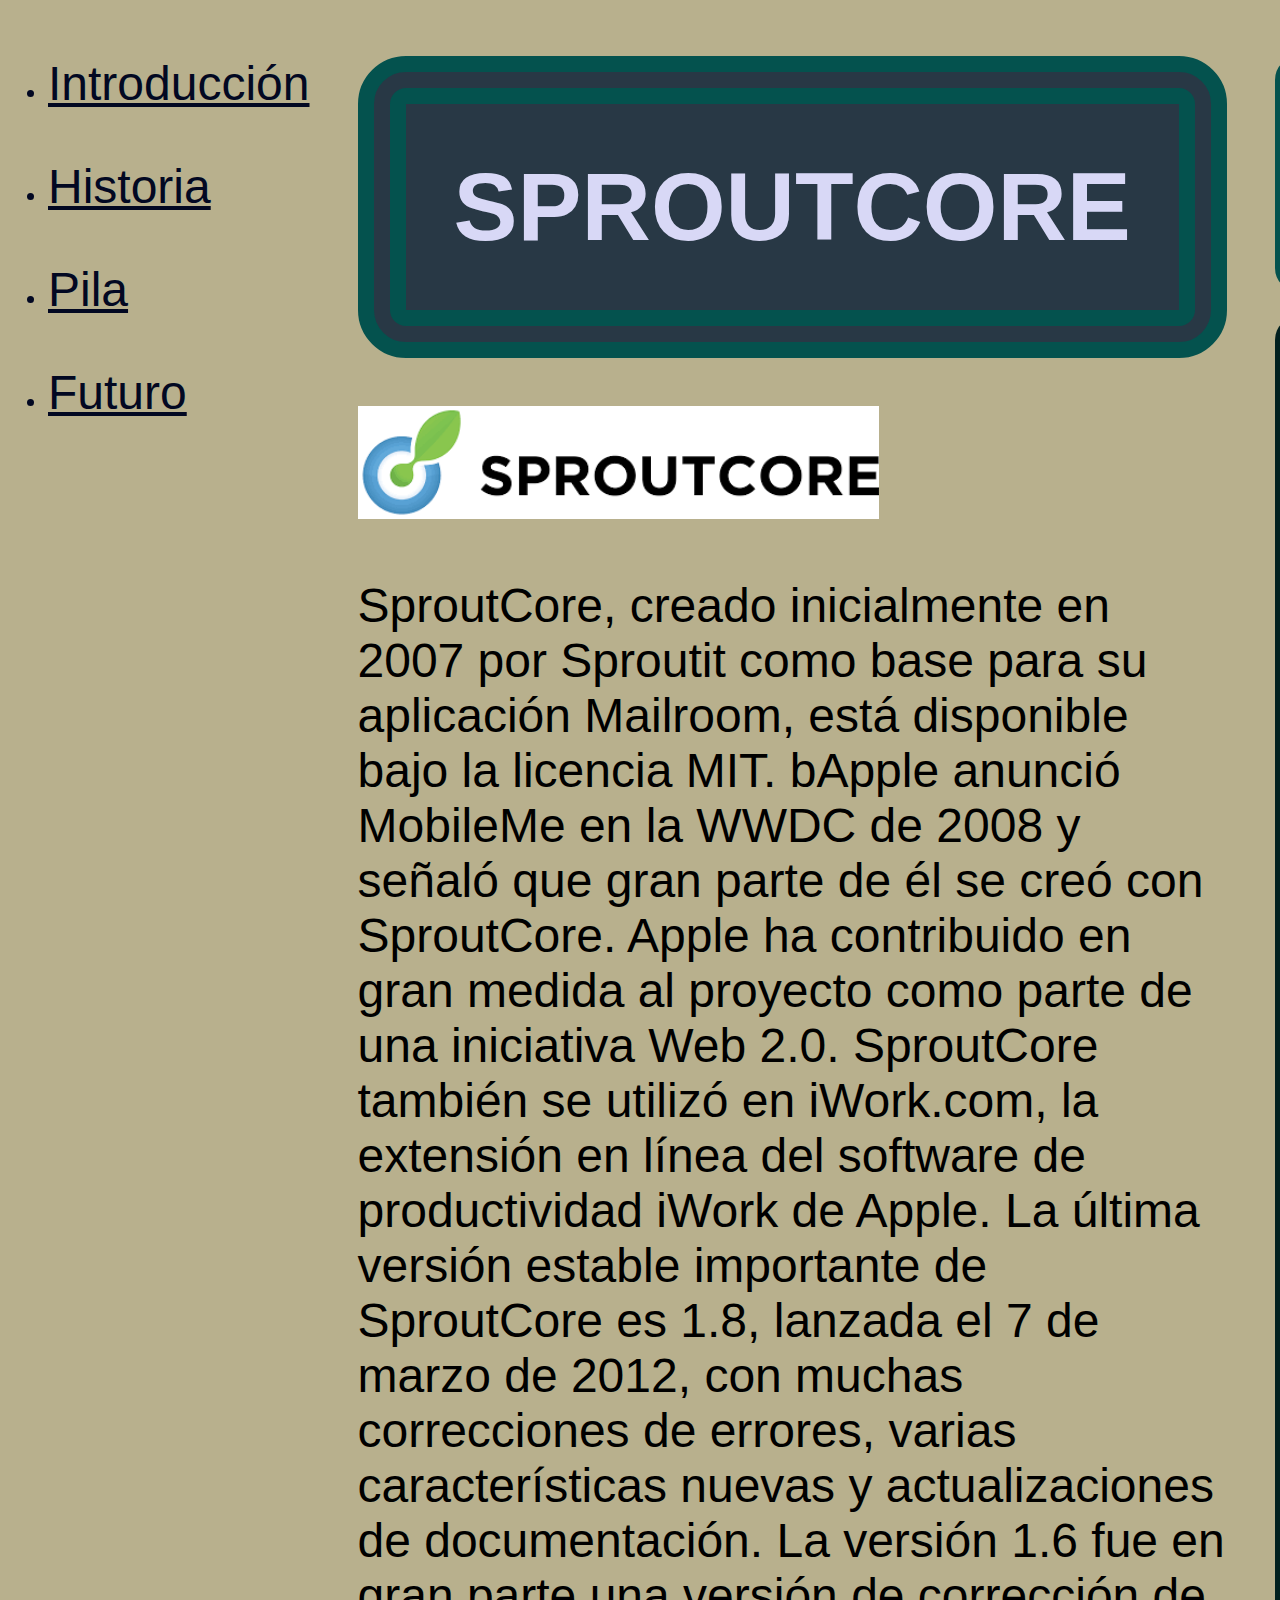
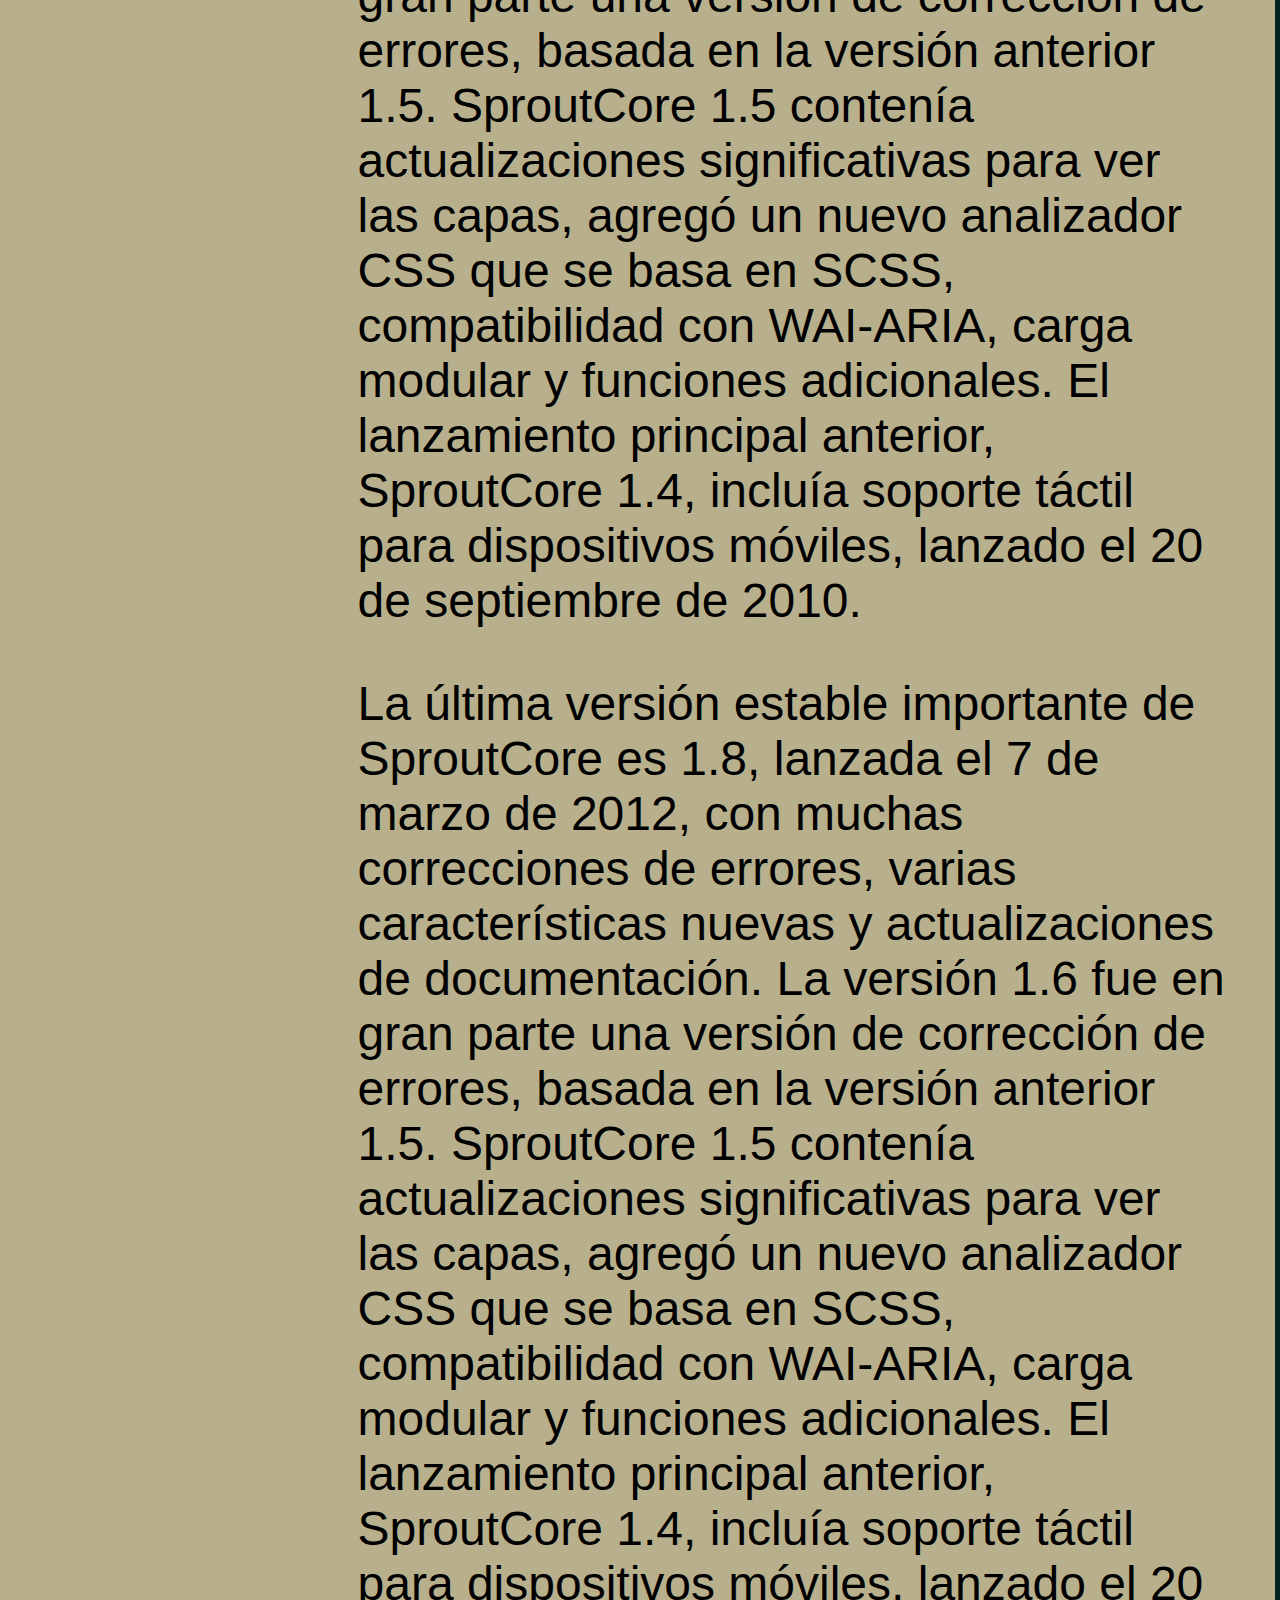
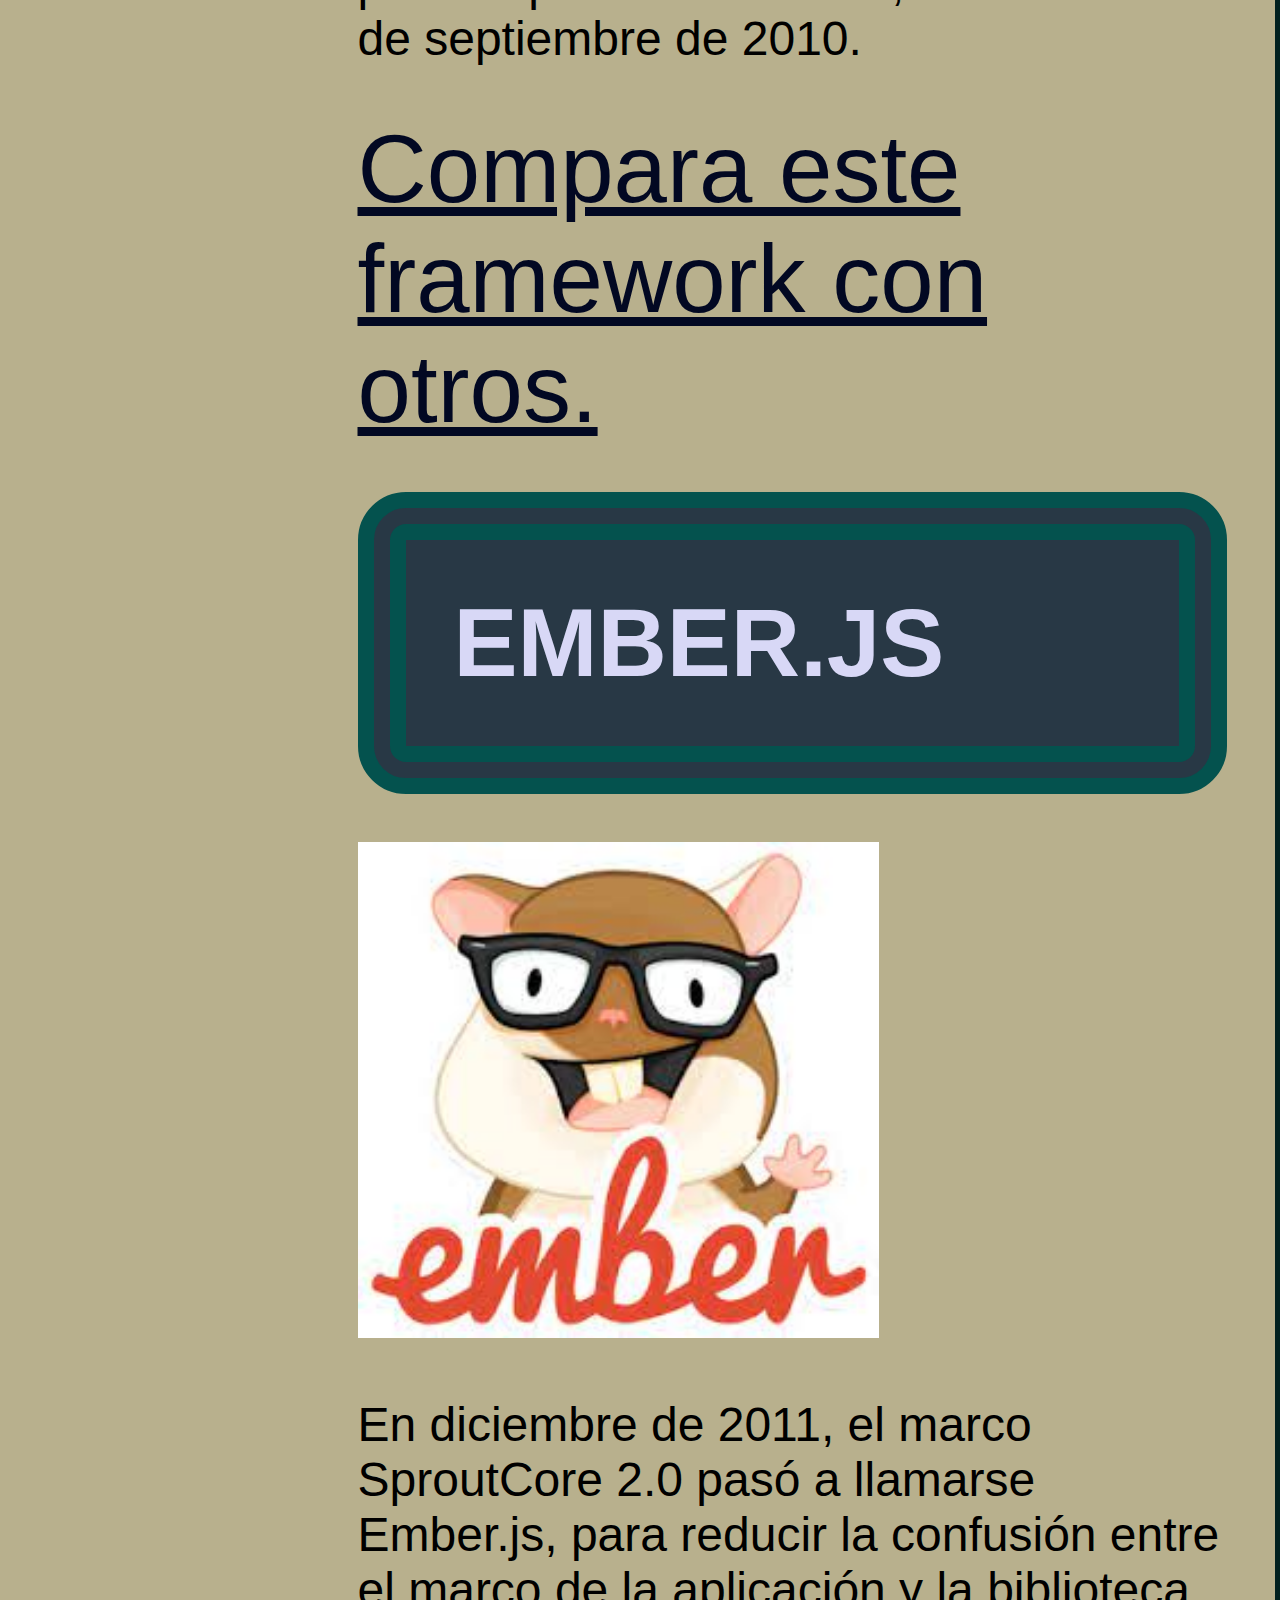
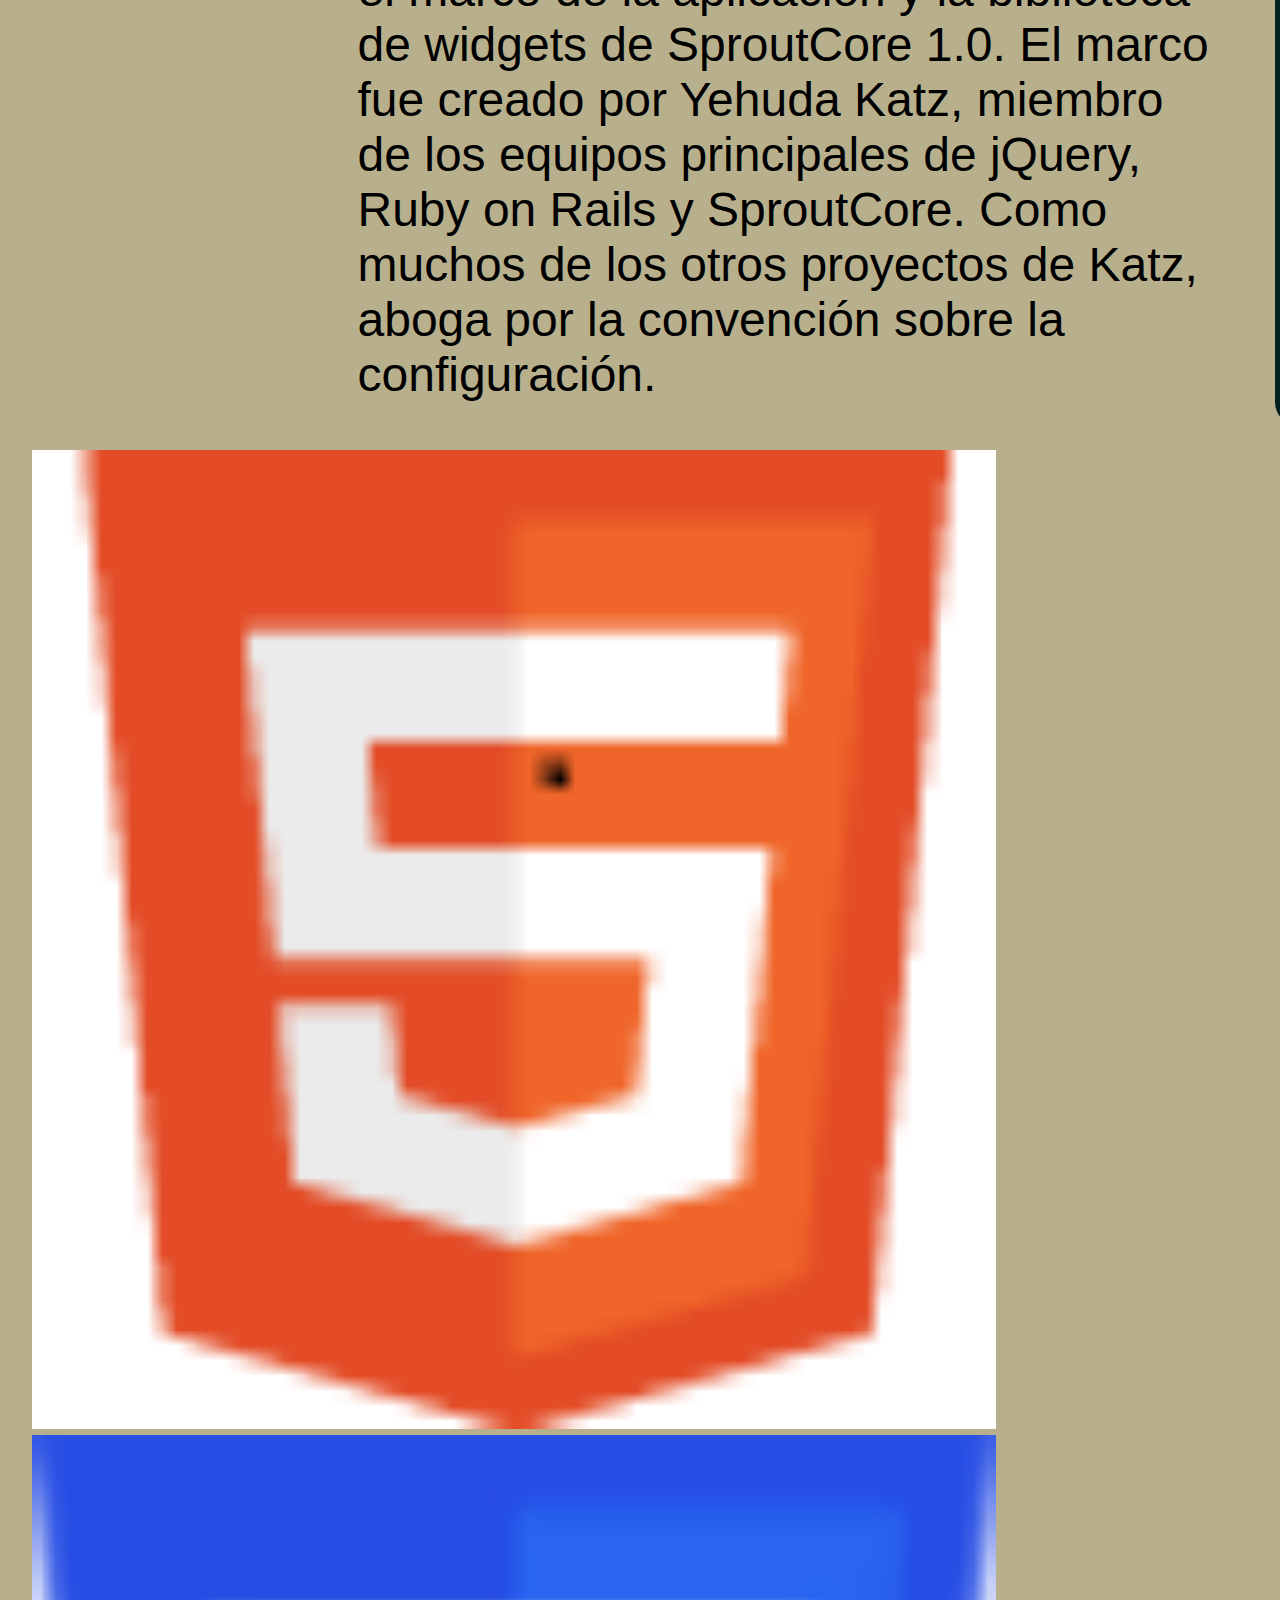
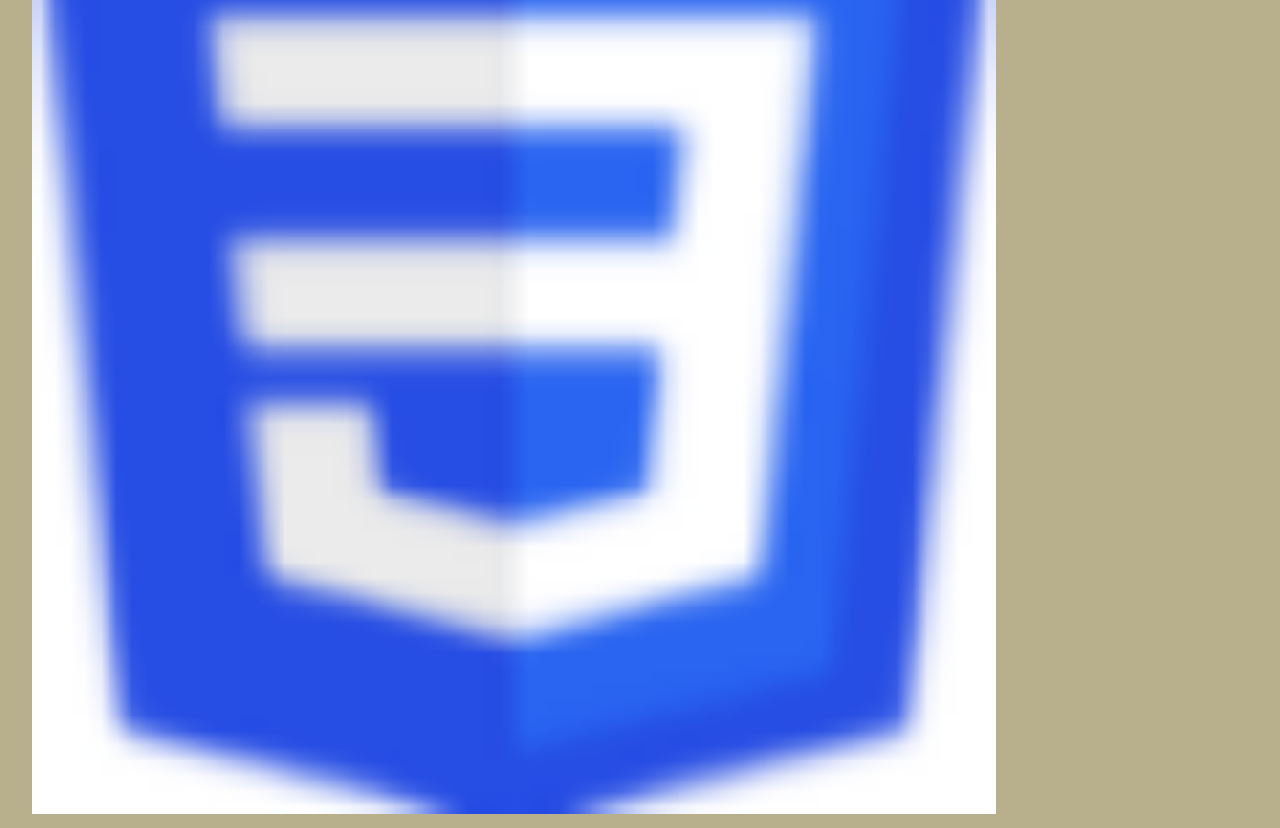
<file: historia.html>
<!DOCTYPE HTML>

<html lang="es">
<head>
    <!-- Datos que describen el documento -->
    <meta charset="UTF-8" />
    <title>Historia y desarrollo</title>
    <!--Metadatos de los documentos HTML5-->
    <meta name ="author" content ="Sergio" />
    <meta name ="description" content ="Historia y desarrollo de ember.js" />
    <meta name ="keywords" content ="aquí cada documento debe tener la lista de las palabras clave del mismo separadas por comas" />

    <!--Definición de la ventana gráfica-->
    <meta name ="viewport" content ="width=device-width, initial-scale=1.0" />

    
<!-- añadir el elemento link de enlace a la hoja de estilo dentro del <head> del documento html -->
<link rel="stylesheet" type="text/css" href="estilo/layout.css" />
<link rel="stylesheet" type="text/css" href="estilo/estilo.css" />
</head>

<body>
    <!-- Datos con el contenidos que aparece en el navegador -->
    <nav>
      <ul>
      <li><a href=index.html tabindex="1" accesskey="i">Introducción</a></li>
      <li><a href=historia.html tabindex="2" accesskey="h">Historia</a></li>
      <li><a href=pila.html tabindex="3" accesskey="p">Pila</a></li>
      <li><a href=futuro.html tabindex="5" accesskey="f">Futuro</a></li>
      </ul>
    </nav>
    <main>
    <h1>SproutCore</h1>
    <img src="multimedia/sproutcore.png" alt="Logo de sproutcore"/>
    <p>SproutCore, creado inicialmente en 2007 por Sproutit como base para su aplicación Mailroom, está disponible bajo la licencia MIT. bApple anunció MobileMe en la WWDC de 2008 y señaló que gran parte de él se creó con SproutCore. Apple ha contribuido en gran medida al proyecto como parte de una iniciativa Web 2.0. SproutCore también se utilizó en iWork.com, la extensión en línea del software de productividad iWork de Apple. La última versión estable importante de SproutCore es 1.8, lanzada el 7 de marzo de 2012, con muchas correcciones de errores, varias características nuevas y actualizaciones de documentación. La versión 1.6 fue en gran parte una versión de corrección de errores, basada en la versión anterior 1.5. SproutCore 1.5 contenía actualizaciones significativas para ver las capas, agregó un nuevo analizador CSS que se basa en SCSS, compatibilidad con WAI-ARIA, carga modular y funciones adicionales. El lanzamiento principal anterior, SproutCore 1.4, incluía soporte táctil para dispositivos móviles, lanzado el 20 de septiembre de 2010.</p>
    <p>La última versión estable importante de SproutCore es 1.8, lanzada el 7 de marzo de 2012, con muchas correcciones de errores, varias características nuevas y actualizaciones de documentación. La versión 1.6 fue en gran parte una versión de corrección de errores, basada en la versión anterior 1.5. SproutCore 1.5 contenía actualizaciones significativas para ver las capas, agregó un nuevo analizador CSS que se basa en SCSS, compatibilidad con WAI-ARIA, carga modular y funciones adicionales. El lanzamiento principal anterior, SproutCore 1.4, incluía soporte táctil para dispositivos móviles, lanzado el 20 de septiembre de 2010.</p>
    

    <a href="https://versus.com/es/sproutcore">Compara este framework con otros.</a>
 
    

    <h1>Ember.js</h1>
    <img src="multimedia/ember.jpg" alt="Logo de ember"/>
    <p>En diciembre de 2011, el marco SproutCore 2.0 pasó a llamarse Ember.js, para reducir la confusión entre el marco de la aplicación y la biblioteca de widgets de SproutCore 1.0. El marco fue creado por Yehuda Katz, miembro de los equipos principales de jQuery, Ruby on Rails y SproutCore. Como muchos de los otros proyectos de Katz, aboga por la convención sobre la configuración. </p>
    
    </main>
    <table>
      <caption>Características de SproutCore comparadas con el resto de frameworks</caption>
      <thead>
       <tr>
        <th scope="col" id="car"> Característica
        <th scope="col" id="sc"> ¿La tiene SproutCore?
      <tbody>
       <tr>
        <td headers="car mixins"> Permite visitas mixins</td>
        <th id="mixins"> No
      </tr>
       <tr>
        <td headers="car perc"> Utiliza datos vinculantes perceptibles</td>
        <th id="perc"> Sí</th>
      </tr>
       <tr>
        <td headers="car dep"> Dependencias</td>
        <th id="dep"> Sí</th>
      </tr>
      <tr>
        <td headers="car comp"> Soporta vistas compuestas (parciales)</td>
        <th id="comp"> Sí</th>
      </tr>    
      <tr>
          <td headers="car API"> Tiene API estable pública</td>
          <th id="API"> Sí </th>
      </tr>
     </table>




    <footer>
        <img src="images/HTML5.png" alt=" HTML5 Válido!" />
        <img src="images/CSS3.png"  alt="CSS Válido!"  />
  </footer>
  
</body>
</html>
</file>
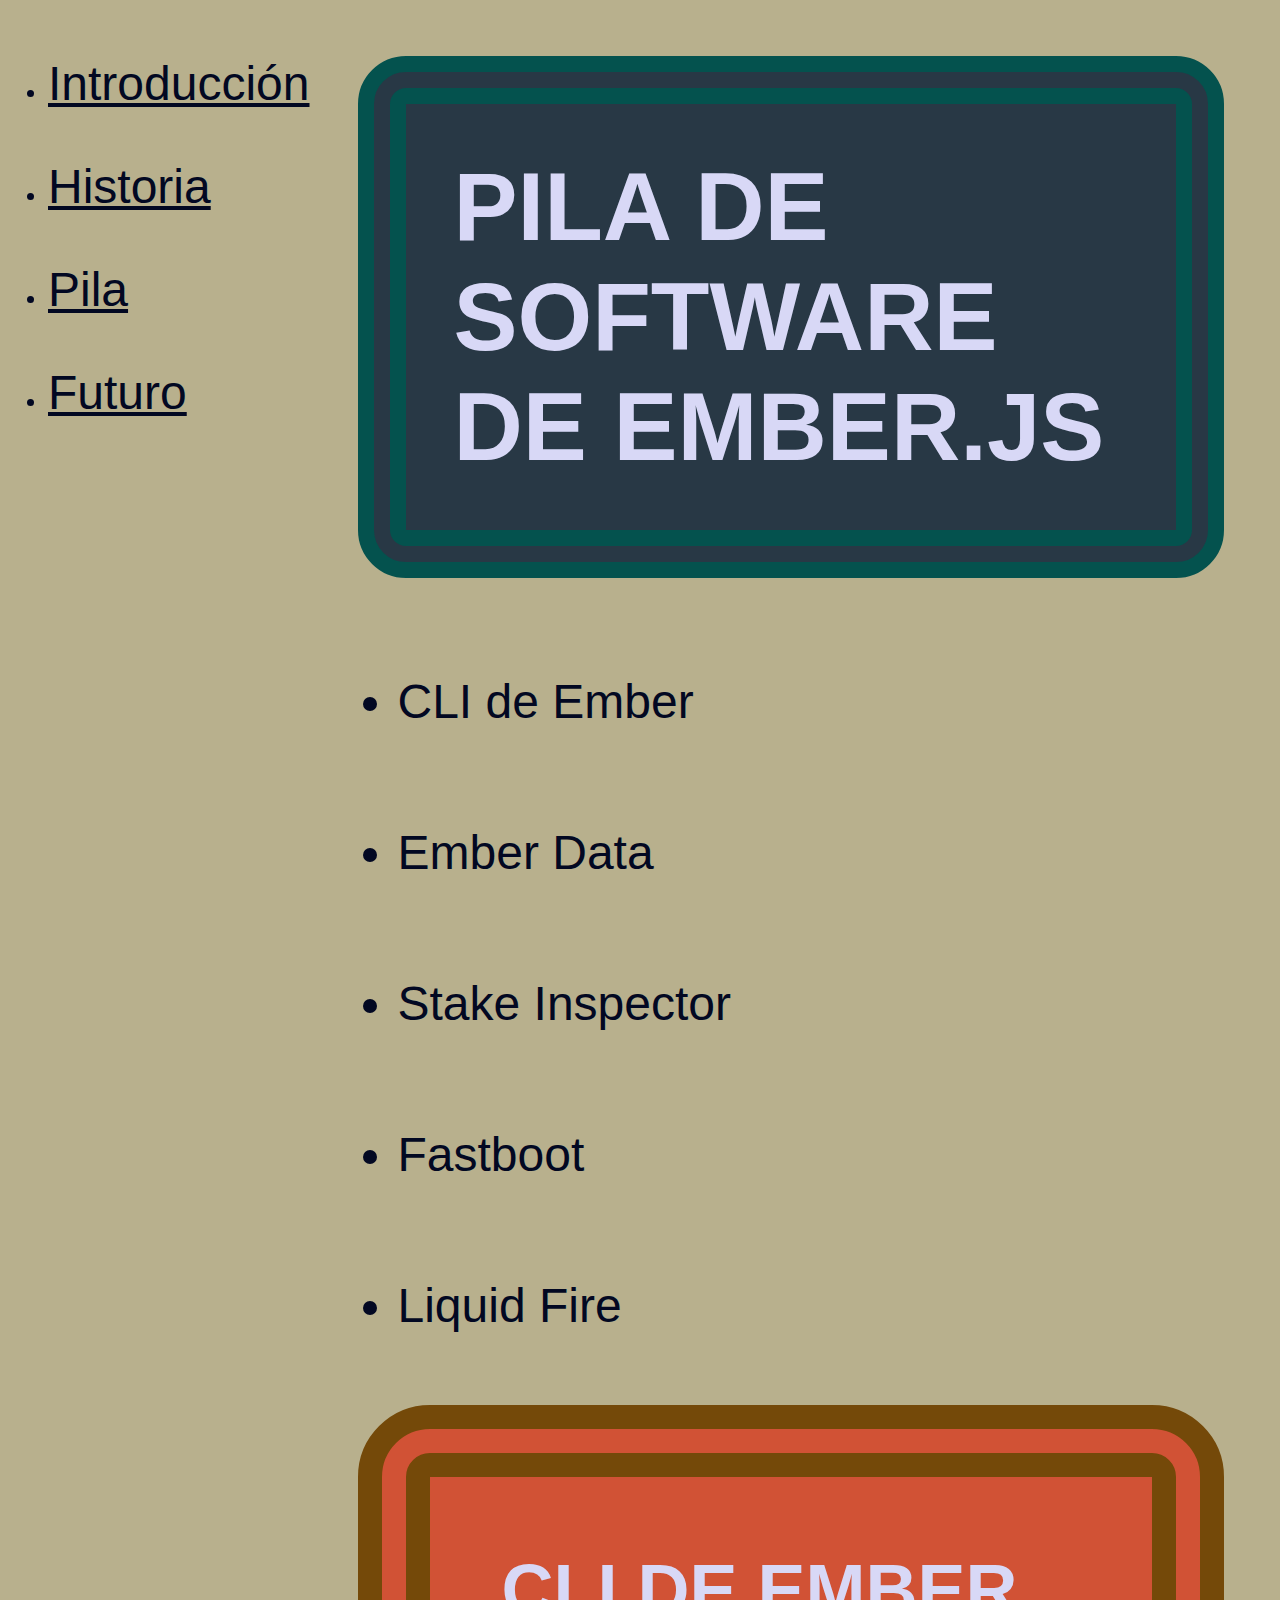
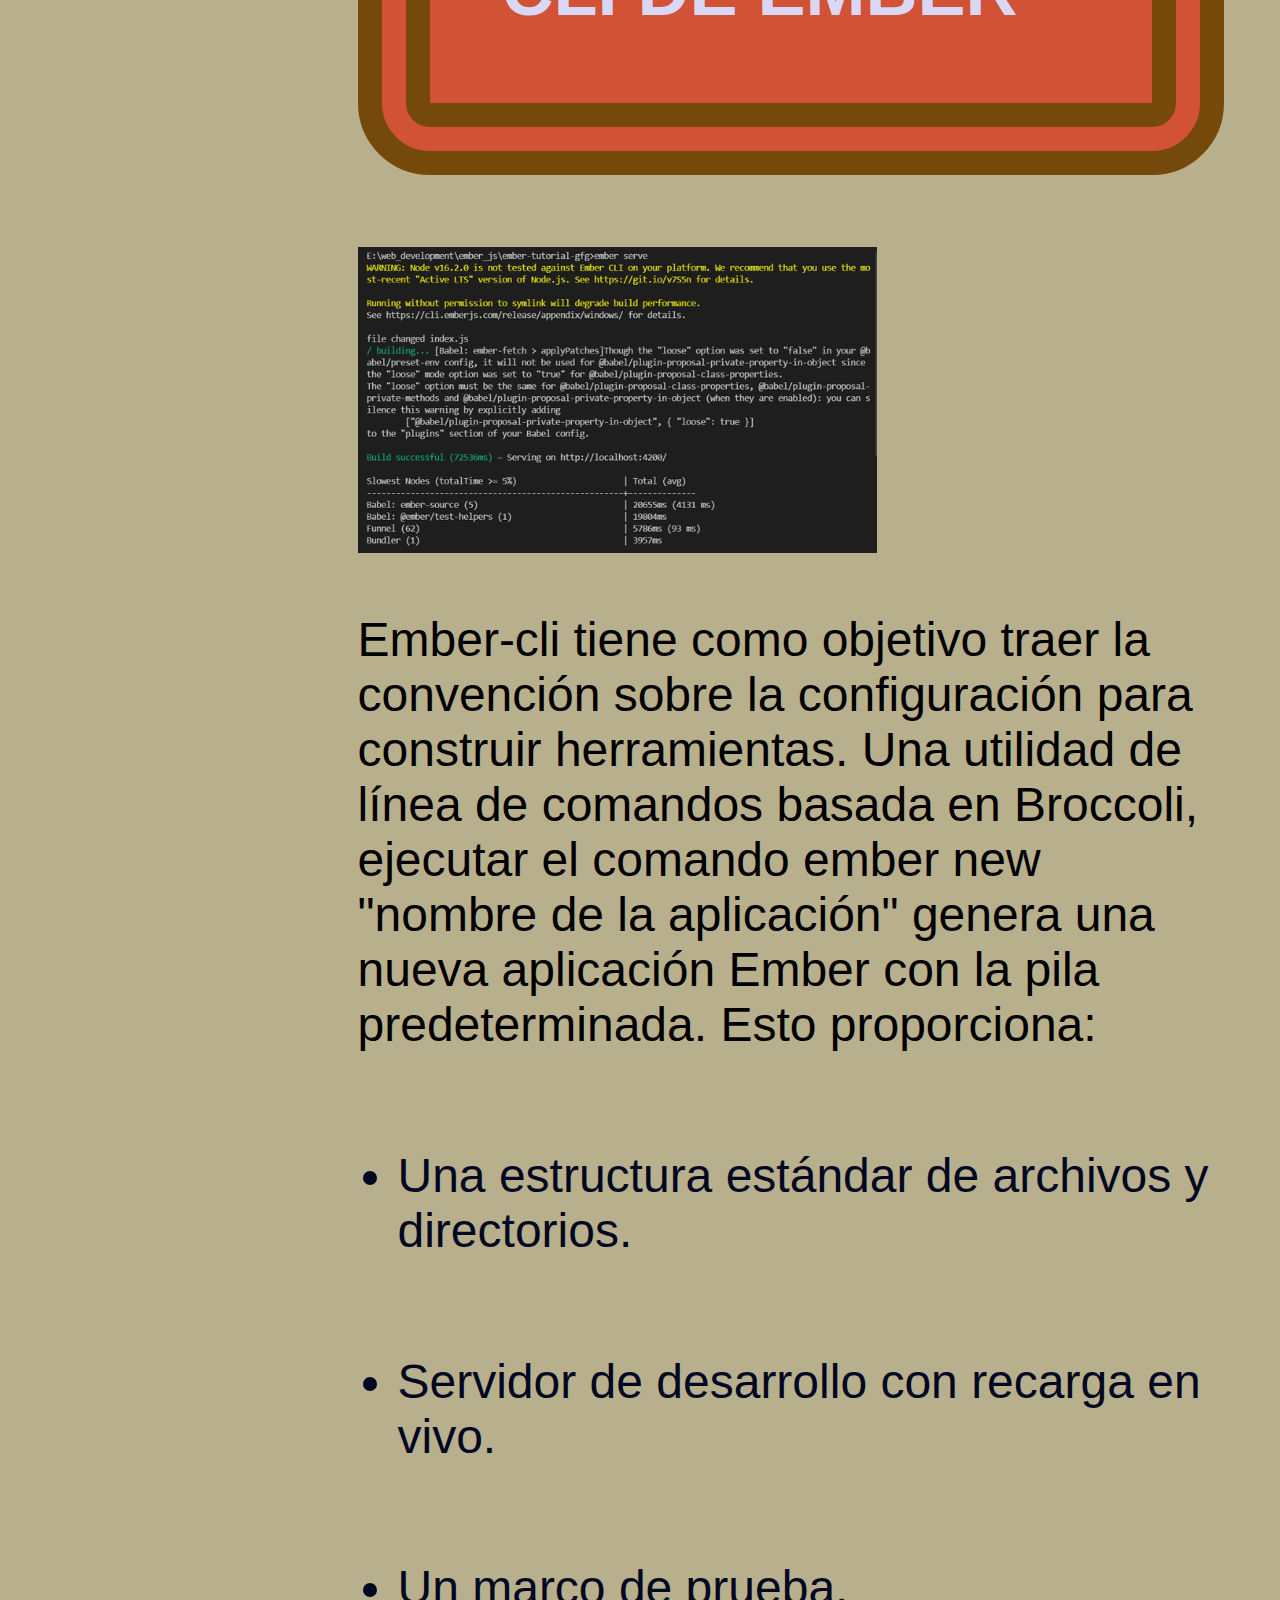
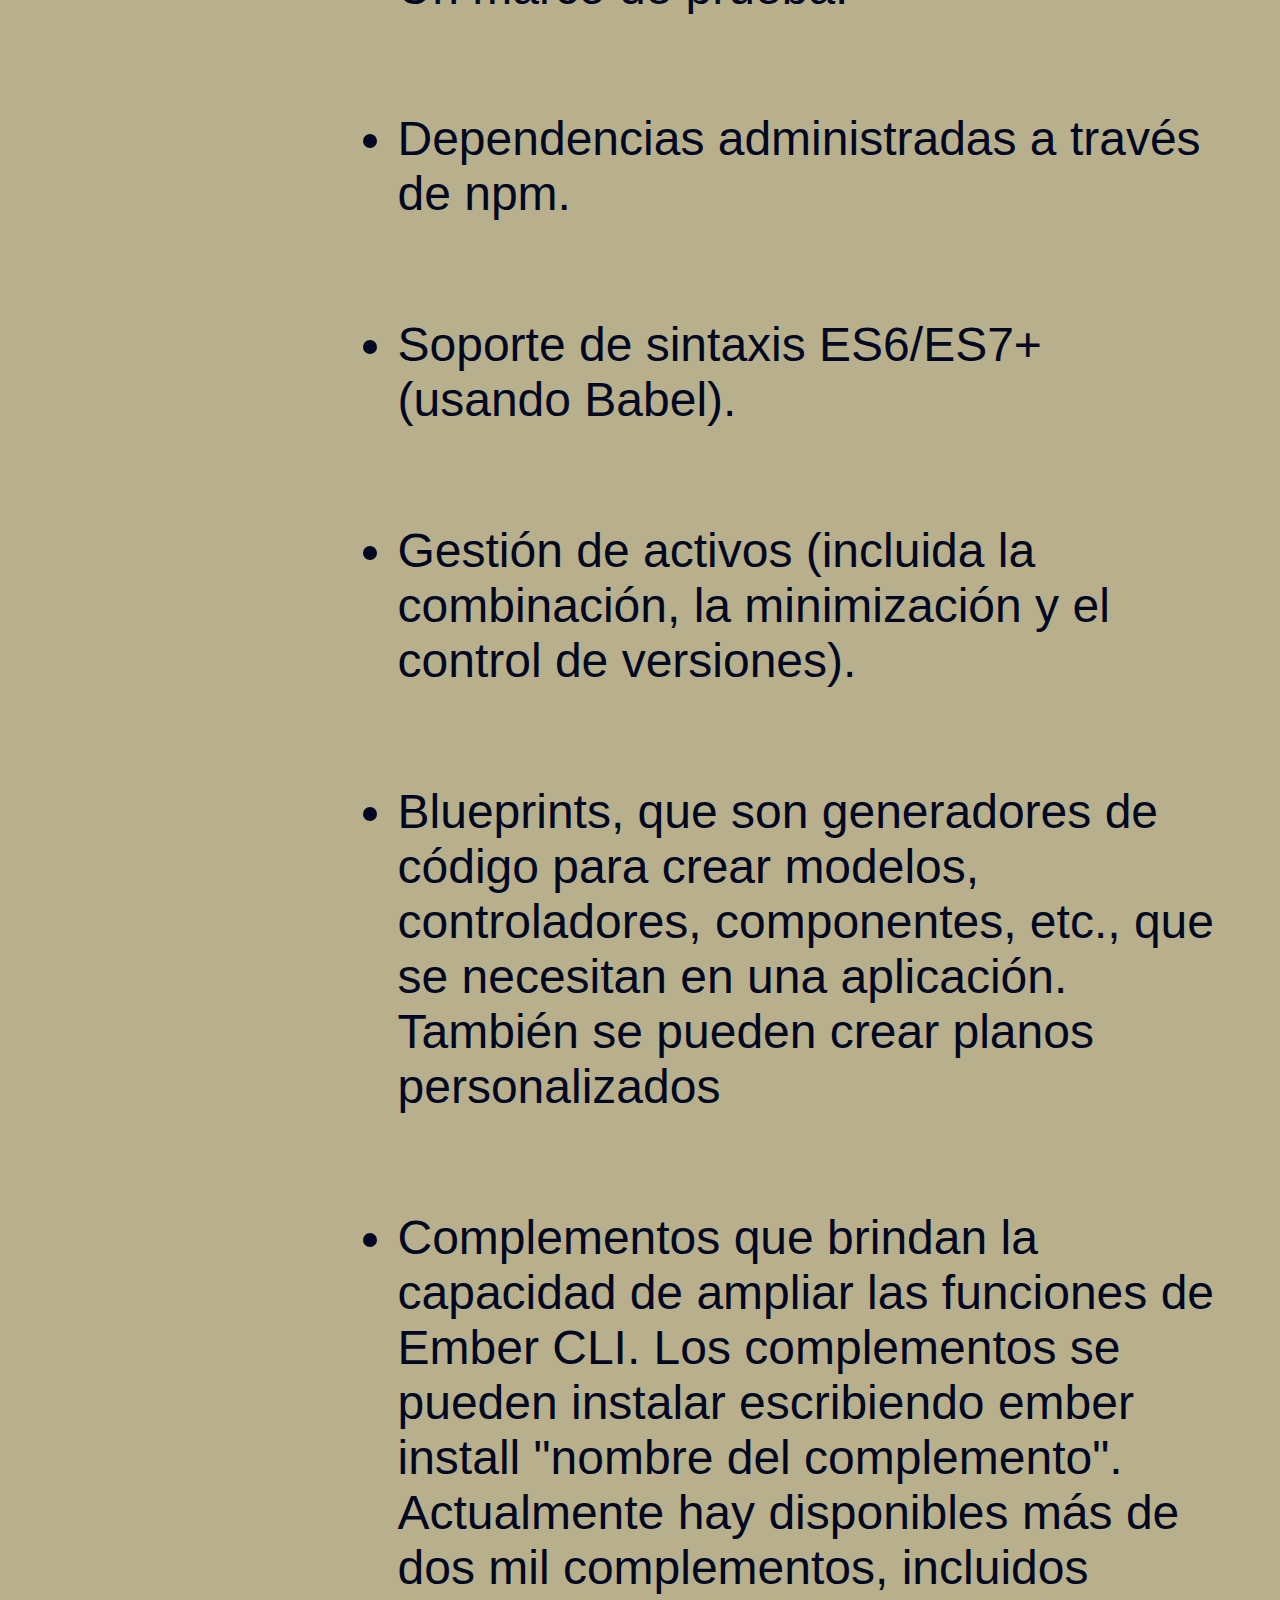
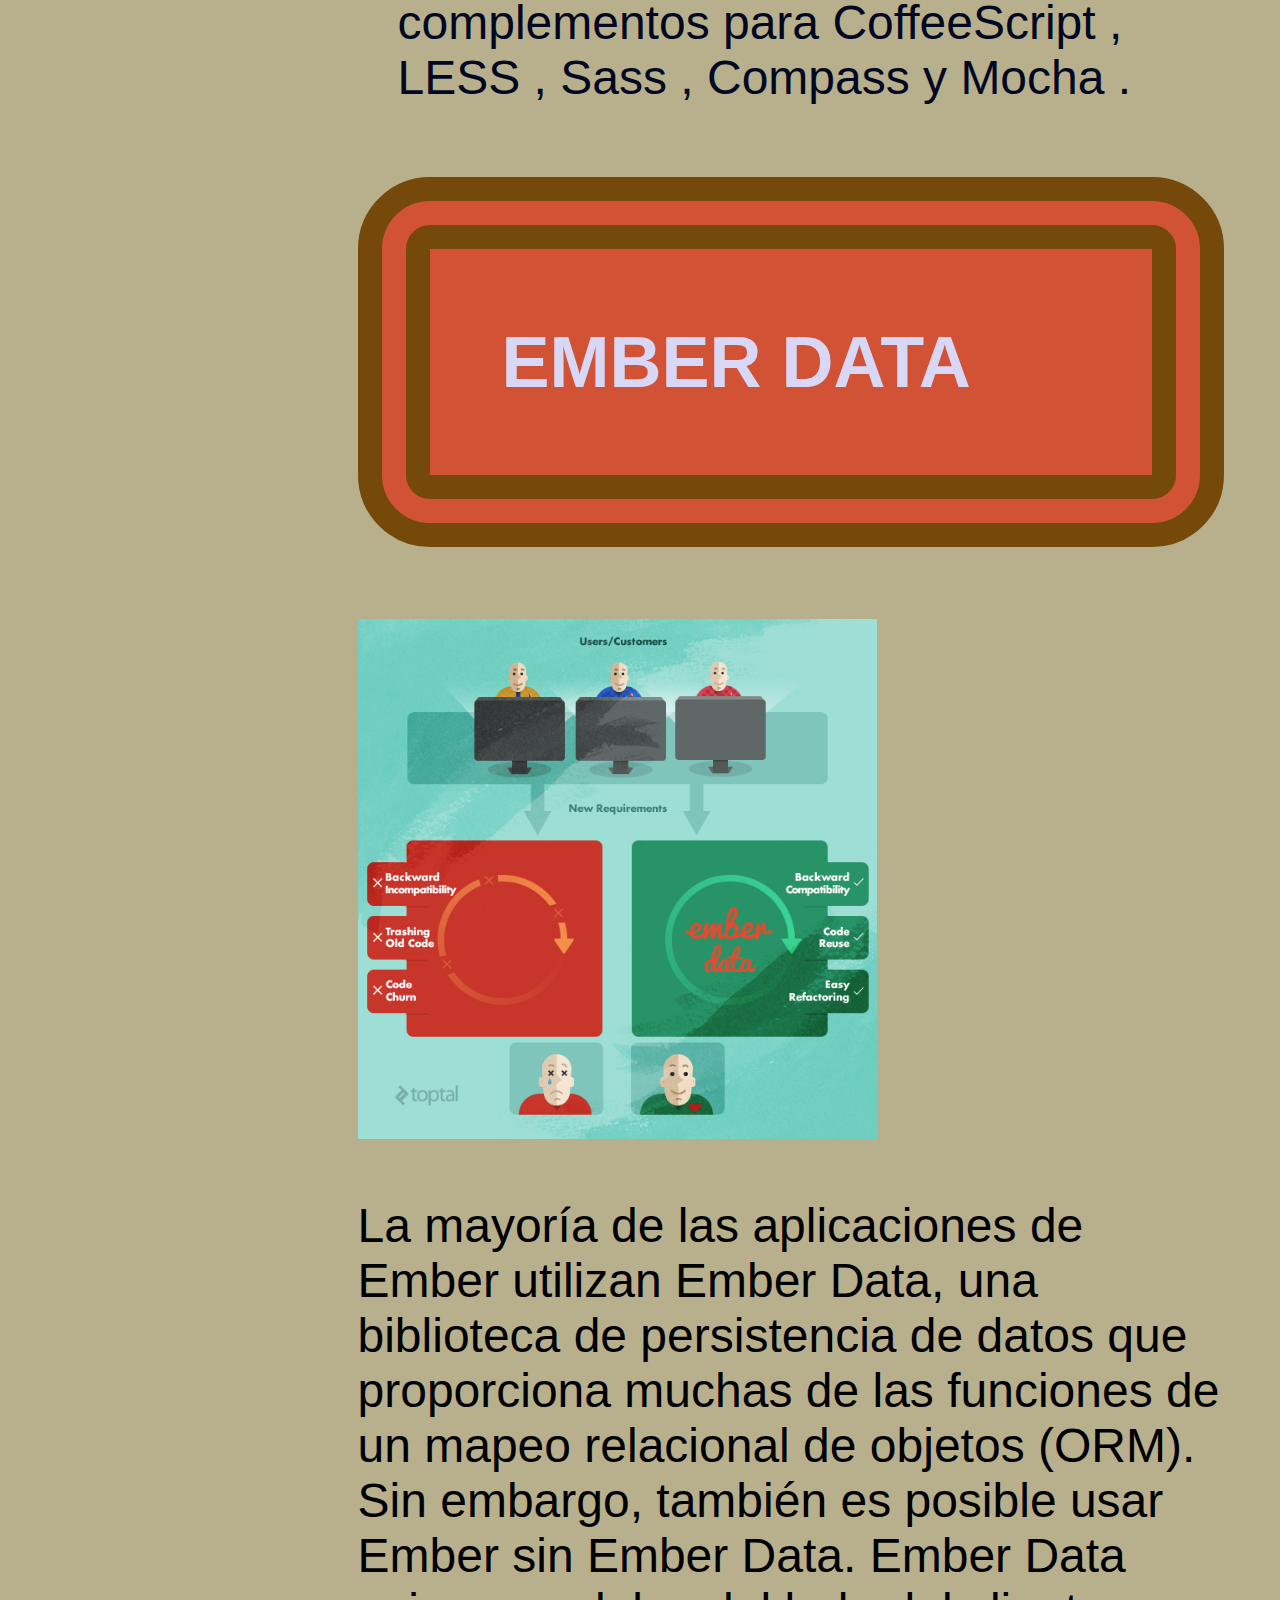
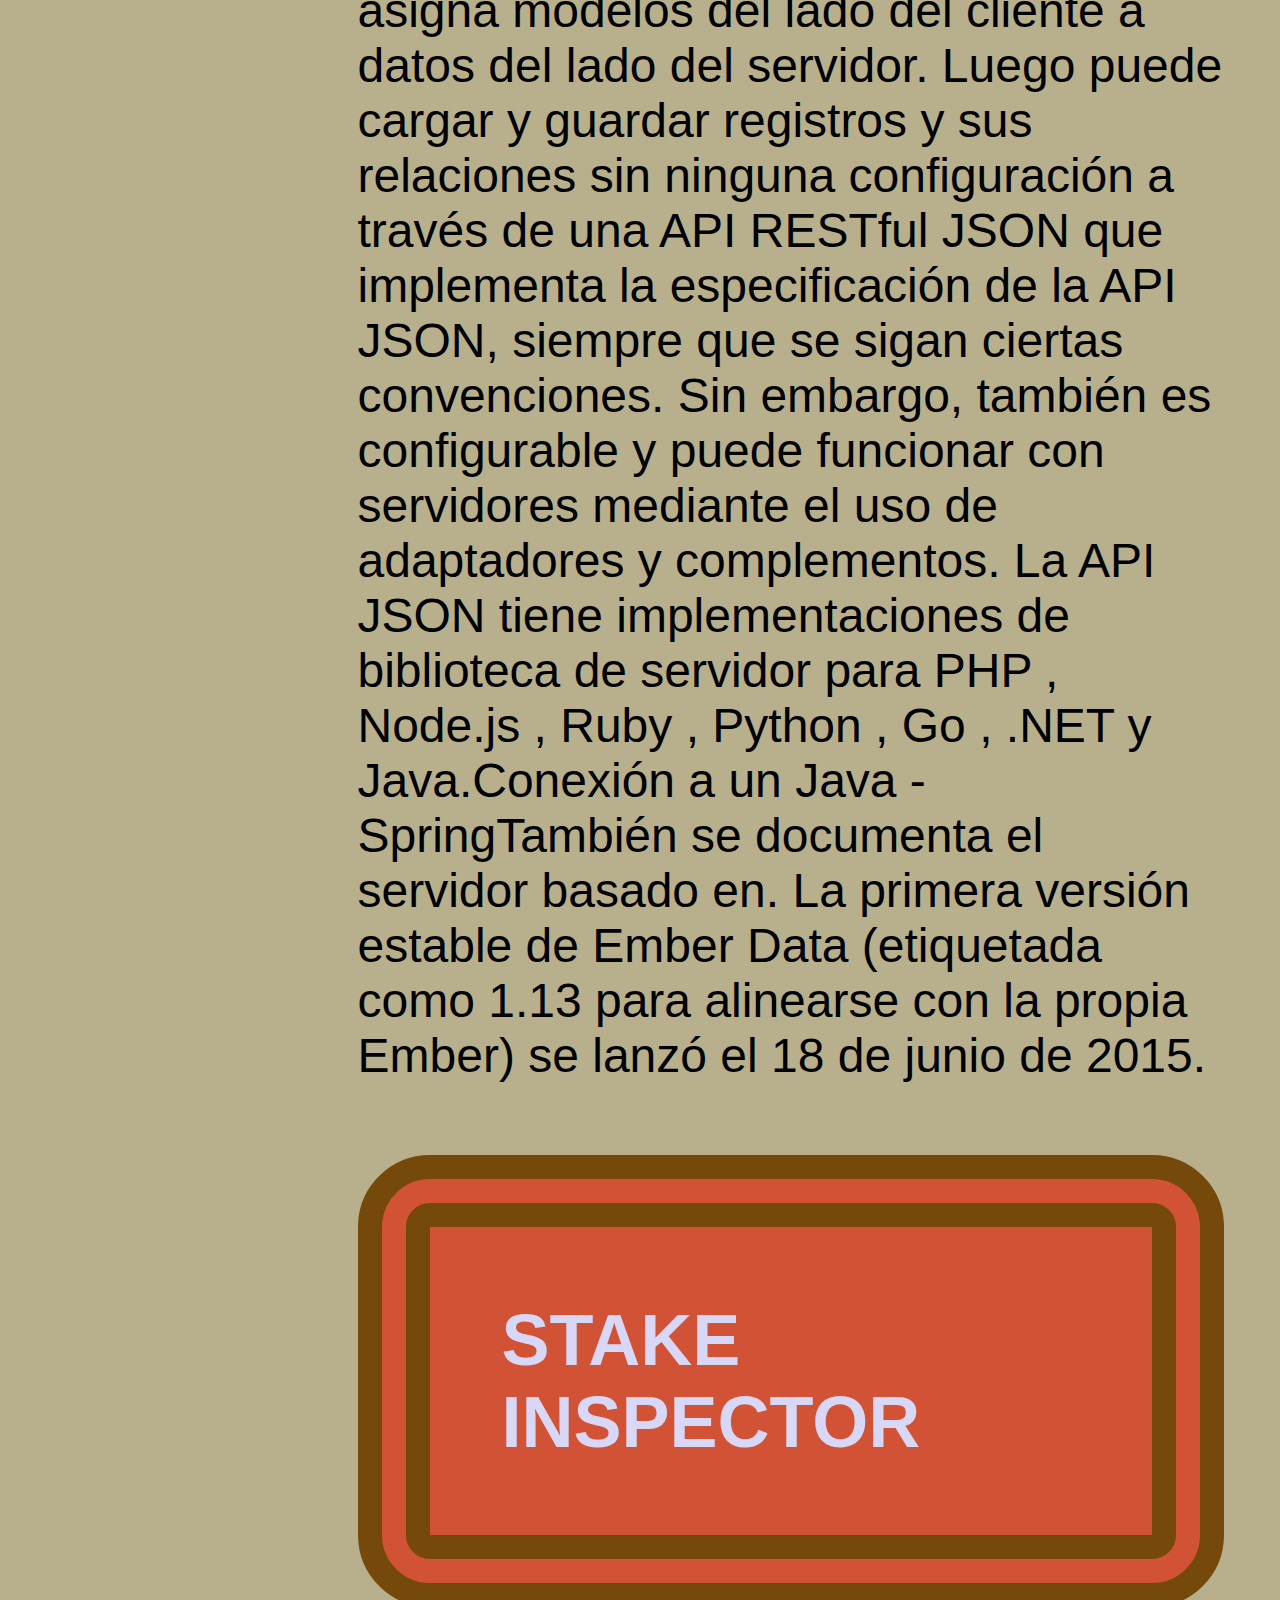
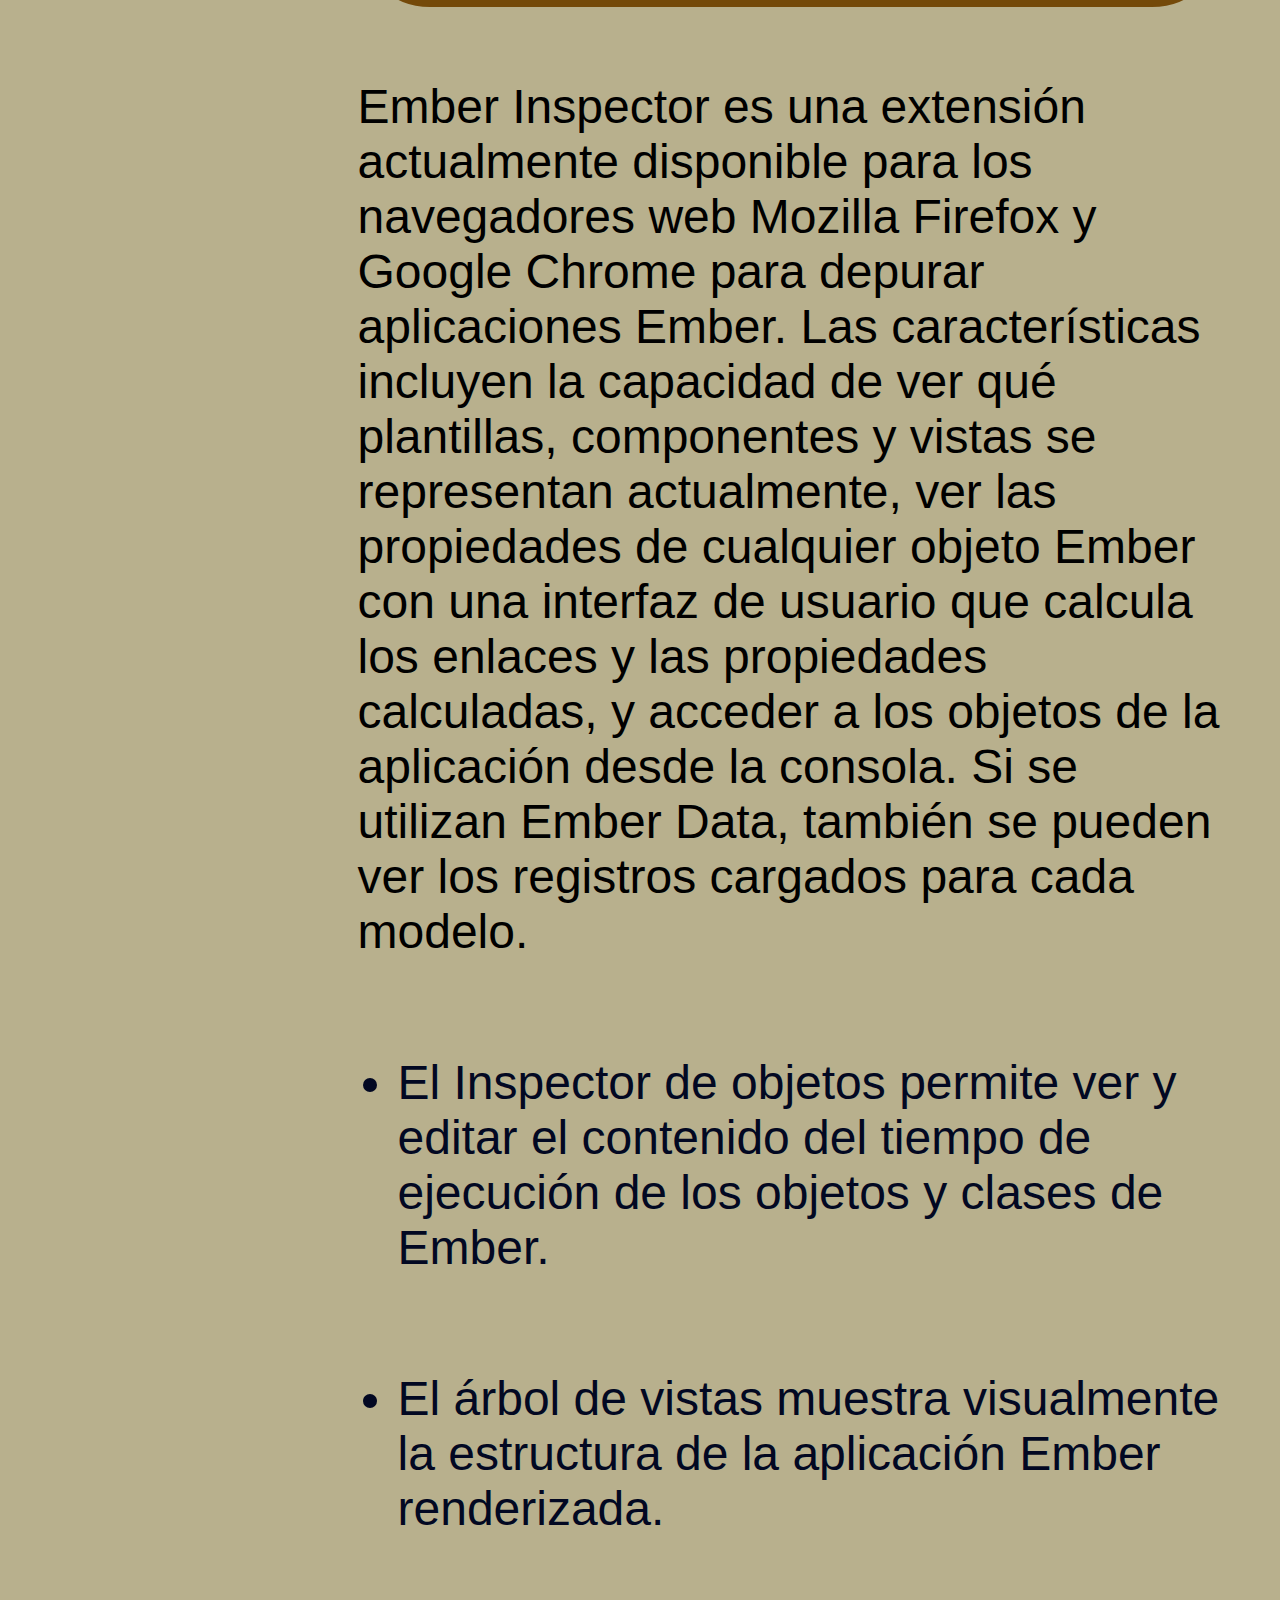
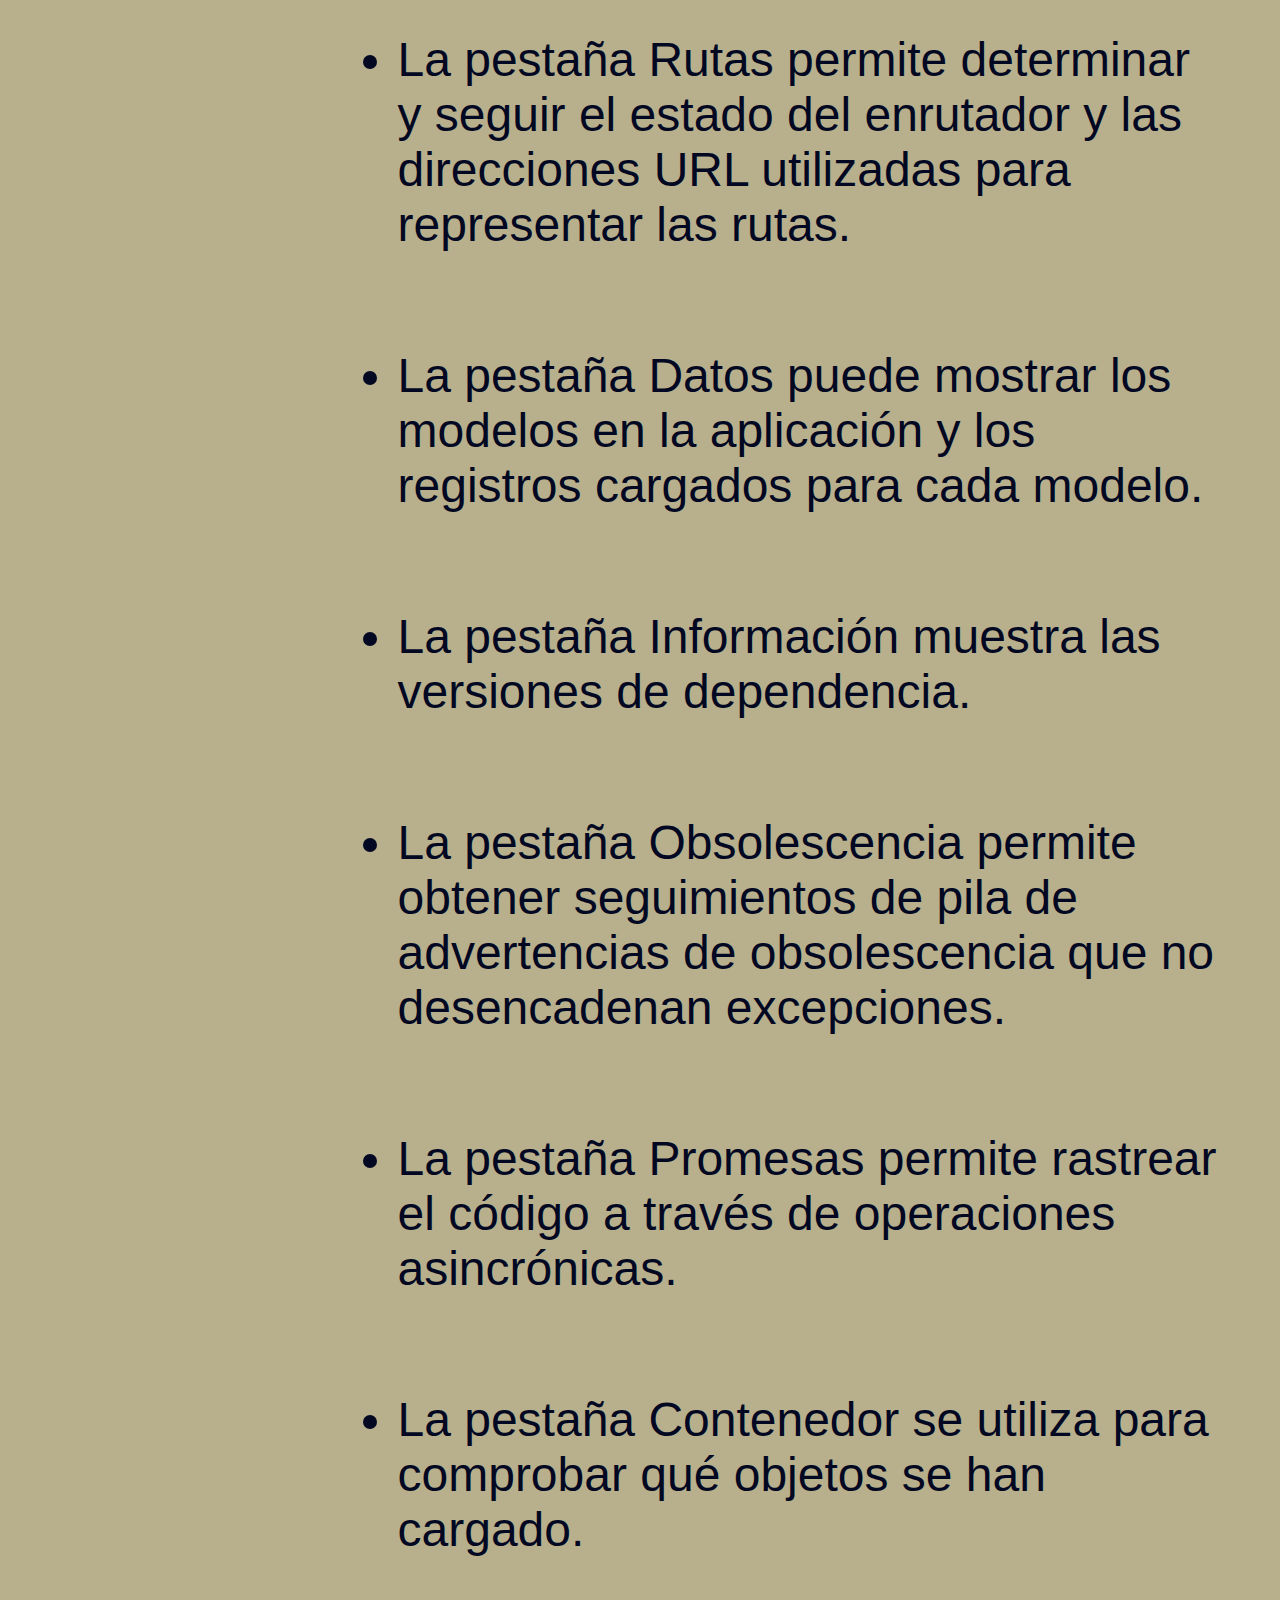
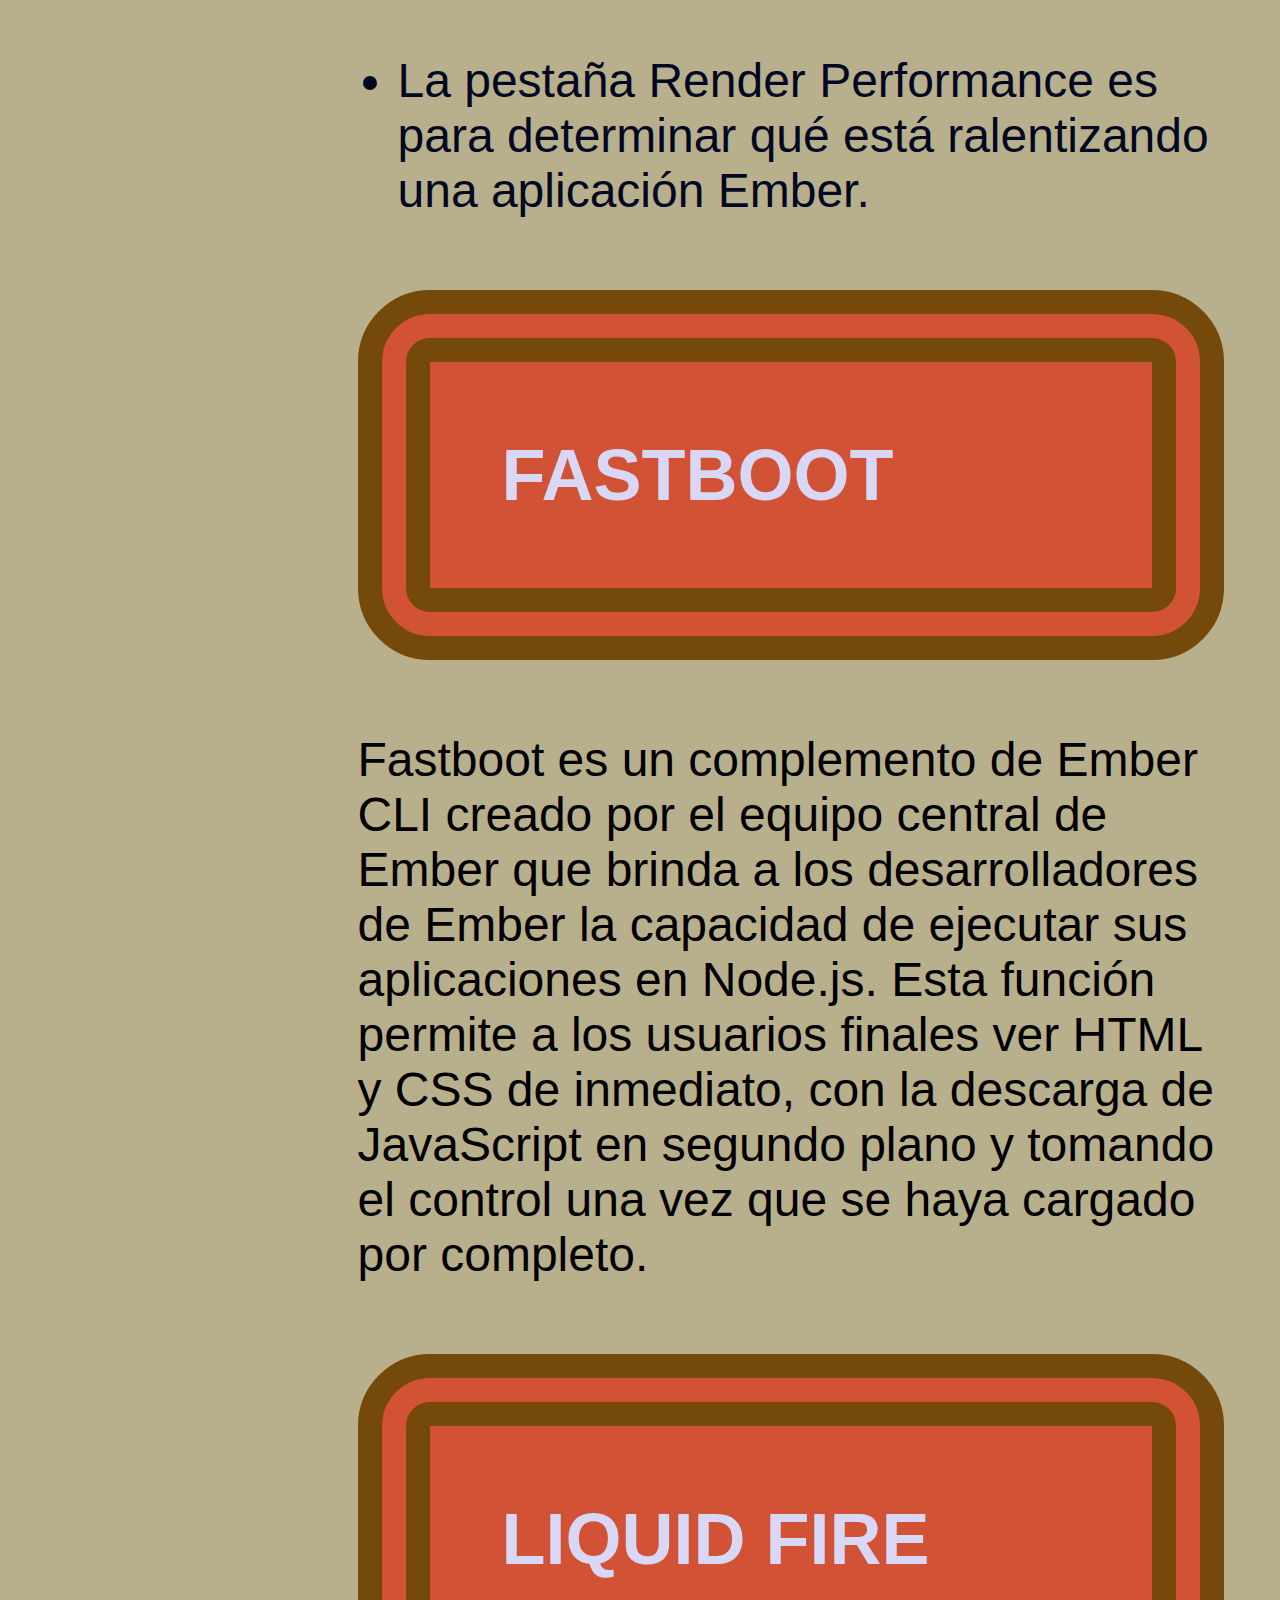
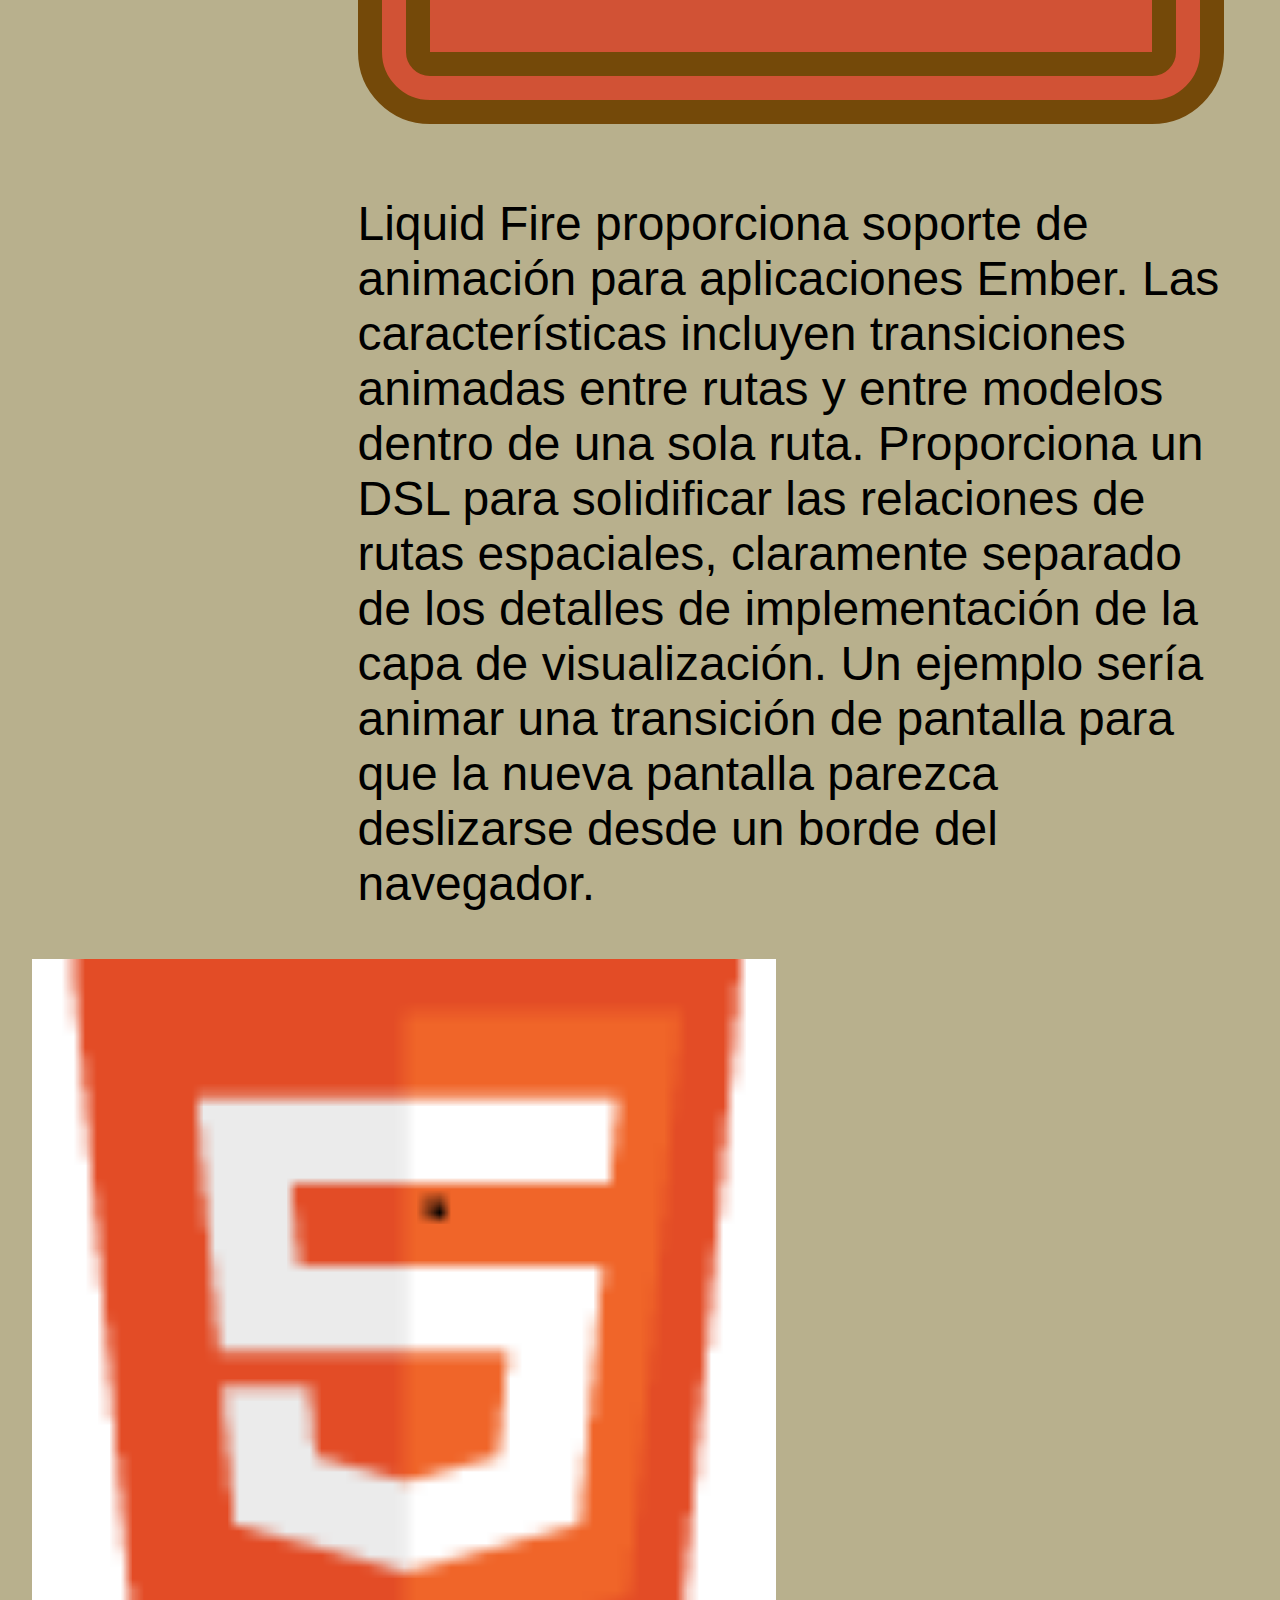
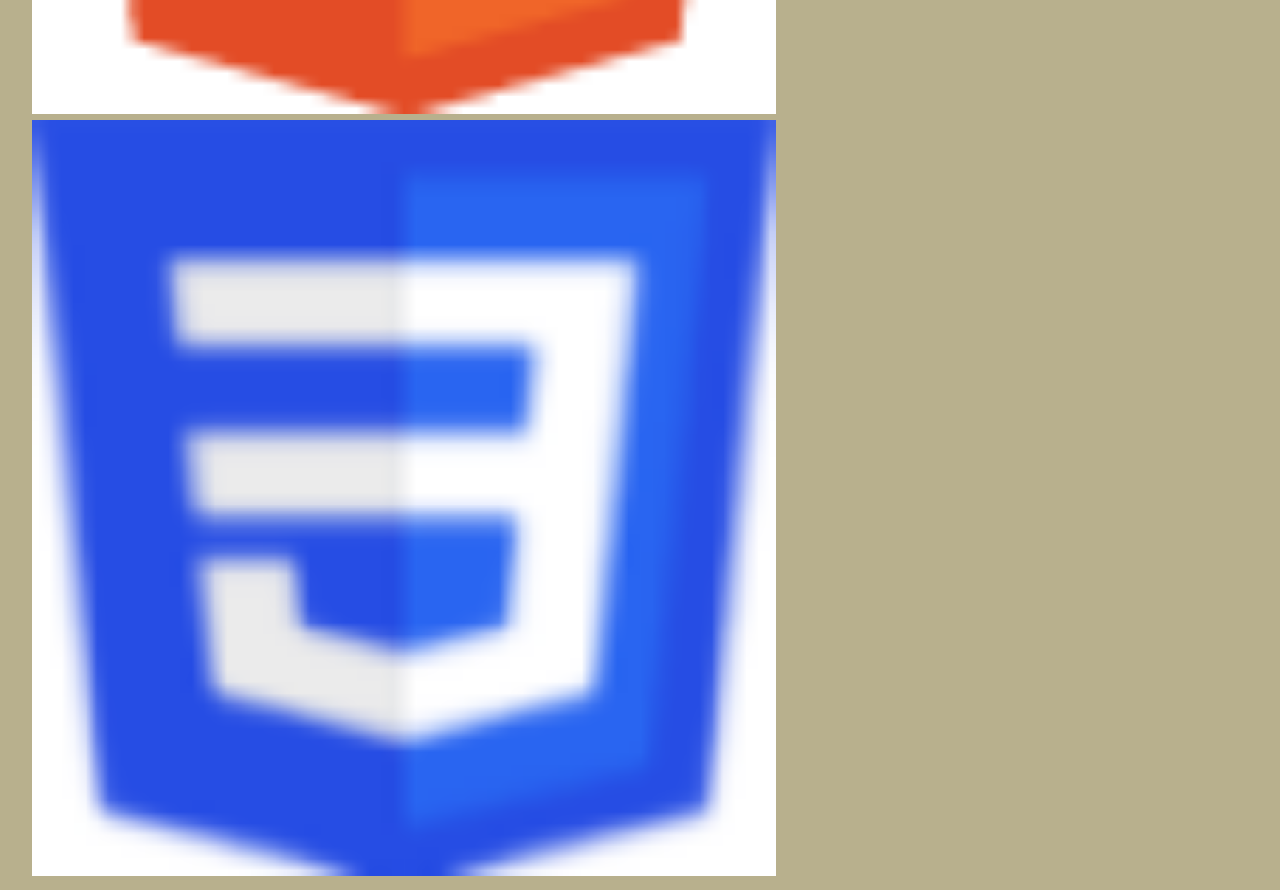
<file: pila.html>
<!DOCTYPE HTML>

<html lang="es">
<head>
    <!-- Datos que describen el documento -->
    <meta charset="UTF-8" />
    <title>Pila de software de Ember.js</title>
    <!--Metadatos de los documentos HTML5-->
    <meta name ="author" content ="Sergio" />
    <meta name ="description" content ="Información sobre la pila de software de ember.js" />
    <meta name ="keywords" content ="aquí cada documento debe tener la lista de las palabras clave del mismo separadas por comas" />

    <!--Definición de la ventana gráfica-->
    <meta name ="viewport" content ="width=device-width, initial-scale=1.0" />

    
<!-- añadir el elemento link de enlace a la hoja de estilo dentro del <head> del documento html -->
<link rel="stylesheet" type="text/css" href="estilo/layout.css" />
<link rel="stylesheet" type="text/css" href="estilo/estilo.css" />
</head>

<body>
    <!-- Datos con el contenidos que aparece en el navegador -->
    <nav>
        <ul>
        <li><a href=index.html tabindex="1" accesskey="i">Introducción</a></li>
        <li><a href=historia.html tabindex="2" accesskey="h">Historia</a></li>
        <li><a href=pila.html tabindex="3" accesskey="p">Pila</a></li>
        <li><a href=futuro.html tabindex="5" accesskey="f">Futuro</a></li>
        </ul>
    </nav>
    <main>
    <h1>Pila de software de Ember.js</h1>
    <ul>
        <li>CLI de Ember</li>
        <li>Ember Data</li>
        <li>Stake Inspector</li>
        <li>Fastboot</li>
        <li>Liquid Fire</li>

    </ul>
    <h2>CLI de Ember</h2>
    <img src="multimedia/embercli.png" alt="Consola de ember"/>
    <p>Ember-cli tiene como objetivo traer la convención sobre la configuración para construir herramientas. Una utilidad de línea de comandos basada en Broccoli, ejecutar el comando ember new "nombre de la aplicación" genera una nueva aplicación Ember con la pila predeterminada. Esto proporciona:</p>
    <ul>
        <li>Una estructura estándar de archivos y directorios.</li>
        <li>Servidor de desarrollo con recarga en vivo.</li>
        <li>Un marco de prueba.</li>
        <li>Dependencias administradas a través de npm.</li>
        <li>Soporte de sintaxis ES6/ES7+ (usando Babel).</li>
        <li>Gestión de activos (incluida la combinación, la minimización y el control de versiones).</li>
        <li>Blueprints, que son generadores de código para crear modelos, controladores, componentes, etc., que se necesitan en una aplicación. También se pueden crear planos personalizados</li>
        <li>Complementos que brindan la capacidad de ampliar las funciones de Ember CLI. Los complementos se pueden instalar escribiendo ember install "nombre del complemento". Actualmente hay disponibles más de dos mil complementos, incluidos complementos para CoffeeScript , LESS , Sass , Compass y Mocha .</li>
    </ul>
    <h2>Ember Data</h2>
    <img src="multimedia/emberdata.webp" alt="Esquema de ember data"/>
    <p>La mayoría de las aplicaciones de Ember utilizan Ember Data, una biblioteca de persistencia de datos que proporciona muchas de las funciones de un mapeo relacional de objetos (ORM). Sin embargo, también es posible usar Ember sin Ember Data. 
        Ember Data asigna modelos del lado del cliente a datos del lado del servidor. Luego puede cargar y guardar registros y sus relaciones sin ninguna configuración a través de una API RESTful JSON que implementa la especificación de la API JSON, siempre que se sigan ciertas convenciones. Sin embargo, también es configurable y puede funcionar con servidores mediante el uso de adaptadores y complementos. La API JSON tiene implementaciones de biblioteca de servidor para PHP , Node.js , Ruby , Python , Go , .NET y Java.Conexión a un Java - SpringTambién se documenta el servidor basado en. 
        La primera versión estable de Ember Data (etiquetada como 1.13 para alinearse con la propia Ember) se lanzó el 18 de junio de 2015.</p>
    <h2>Stake Inspector</h2>
    <p>Ember Inspector es una extensión actualmente disponible para los navegadores web Mozilla Firefox y Google Chrome para depurar aplicaciones Ember. Las características incluyen la capacidad de ver qué plantillas, componentes y vistas se representan actualmente, ver las propiedades de cualquier objeto Ember con una interfaz de usuario que calcula los enlaces y las propiedades calculadas, y acceder a los objetos de la aplicación desde la consola. Si se utilizan Ember Data, también se pueden ver los registros cargados para cada modelo.</p>
    <ul>
        <li>El Inspector de objetos permite ver y editar el contenido del tiempo de ejecución de los objetos y clases de Ember.</li>
        <li>El árbol de vistas muestra visualmente la estructura de la aplicación Ember renderizada.</li>
        <li>La pestaña Rutas permite determinar y seguir el estado del enrutador y las direcciones URL utilizadas para representar las rutas.</li>
        <li>La pestaña Datos puede mostrar los modelos en la aplicación y los registros cargados para cada modelo.</li>
        <li>La pestaña Información muestra las versiones de dependencia.</li>
        <li>La pestaña Obsolescencia permite obtener seguimientos de pila de advertencias de obsolescencia que no desencadenan excepciones.</li>
        <li>La pestaña Promesas permite rastrear el código a través de operaciones asincrónicas.</li>
        <li>La pestaña Contenedor se utiliza para comprobar qué objetos se han cargado.</li>
        <li>La pestaña Render Performance es para determinar qué está ralentizando una aplicación Ember.</li>

    </ul>
    <h2>Fastboot</h2>
    <p>Fastboot es un complemento de Ember CLI creado por el equipo central de Ember que brinda a los desarrolladores de Ember la capacidad de ejecutar sus aplicaciones en Node.js. Esta función permite a los usuarios finales ver HTML y CSS de inmediato, con la descarga de JavaScript en segundo plano y tomando el control una vez que se haya cargado por completo.</p>
    <h2>Liquid Fire</h2>
    <p>Liquid Fire proporciona soporte de animación para aplicaciones Ember. Las características incluyen transiciones animadas entre rutas y entre modelos dentro de una sola ruta. Proporciona un DSL para solidificar las relaciones de rutas espaciales, claramente separado de los detalles de implementación de la capa de visualización. Un ejemplo sería animar una transición de pantalla para que la nueva pantalla parezca deslizarse desde un borde del navegador.</p>
</main>
    <footer>
        <img src="images/HTML5.png" alt=" HTML5 Válido!" />
        <img src="images/CSS3.png"  alt="CSS Válido!"  />
  </footer>
</body>
</html>
</file>
<file: estilo/layout.css>
/************************
/* Autor: Sergio del Rey
/* Descripción
/************************/
/*Especifidad 001*/
body { display: grid;
    grid-template-areas: 
        "h h h"
        "n b t"
        "n b t"
        "f f f";

}
/*Especifidad 001*/
main { grid-area: b;
}
/*Especifidad 001*/
nav     { grid-area: n;}
/*Especifidad 001*/
footer   { grid-area: f;}
/*Especifidad 001*/
table {grid-area: t;
}
/*Especifidad 001*/
header {grid-area: h;
}
</file>
<file: estilo/estilo.css>
/************************
/* Autor: Sergio del Rey
/* Descripción
/************************/
/*Especifidad 001*/
body{ 
    font-family: Tahoma, sans-serif;
    color: #000000;
    background-color: #b8b08d;
    font-size: 1.5em;

}
/*Especifidad 001*/
main{
    margin-left: 1em;
    margin-right: 1em;
    font-size: 2em;
    height: auto;
}
/*Especifidad 001*/
table {
font-family: Tahoma, sans-serif;
  color: #000000;
  background-color: #04524e;
  display: table;
  margin-top: 1em;
  margin-bottom: 1em;
  border-color: #04524e98;
  border-style: groove;
  border-radius: 1em;
  border-width: 1em;
}
/*Especifidad 001*/
header {
    font-family: Tahoma, sans-serif;
    color: #000000;
    background-color: #b8b08d;
}
/*Especifidad 001*/
h1 {
    color: #D8D8F6;    
    background-color:#283845; 
    text-transform: uppercase;
    padding: 0.5em; 
    display: flex;
    margin-top: 0.5em;
    margin-bottom: 0.5em;    
    border-color: #04524e;
    border-radius: 0.5em;
    border-width: 0.5em;
    border-spacing: 0.5em;
    border-style: double;
}
/*Especifidad 001*/
h2 {
    color: #D8D8F6;    
    background-color:rgb(209, 82, 53); 
    text-transform: uppercase;
    padding: 1em;   
    display: flex;  
    margin-top: 1em;
    margin-bottom: 1em;
    border-color: #744909;
    border-radius: 1em;
    border-width: 1em;
    border-spacing: 1em;
    border-style: double;
}
/*Especifidad 001*/
tr{
  font-family: Tahoma, sans-serif;
  color: #D8D8F6;
  background-color: #283845;
}
/*Especifidad 001*/
td{
  font-family: Tahoma, sans-serif;
  color: #D8D8F6;
  background-color: #283845;
}
/*Especifidad 001*/
caption{
    color: #D8D8F6;    
    background-color:#283845; 
    text-transform: uppercase;
    padding: 1em; 
    margin-top: 1em;
    margin-bottom:1em;    
    border-color: #04524e;
    border-radius: 1em;
    border-width: 1em;
    border-spacing: 1em;
    border-style: double;
    
}
/*Especifidad 001*/
form{
  font-family: Tahoma, sans-serif;
  color: #000000;
  background-color: #7fcaf5;
  margin-top: 1em;
  margin-bottom: 1em;
}
/*Especifidad 001*/
a{
  font-family: Tahoma, sans-serif;
  color: #020822;
  background-color: #b8b08d;
  margin-top: 1.5em;
  margin-bottom: 1.5em;
  font-size: 2em;
}
/*Especifidad 001*/
ul{
  font-family: Tahoma, sans-serif;
  color: #020822;
  background-color: #b8b08d;
  margin-top: 1.5em;
  margin-bottom: 1.5em;
}
/*Especifidad 001*/
li{
  margin-top: 2em;
}
/*Especifidad 001*/
footer{
    margin-left: 1em;
}
/*Especifidad 001*/
video{
  width: 60%;
  height: auto;
}
/*Especifidad 001*/
video{
  width: 60%;
  height: auto;
}
/*Especifidad 001*/
img{
  width: 60%;
  height: auto;
}
</file>
